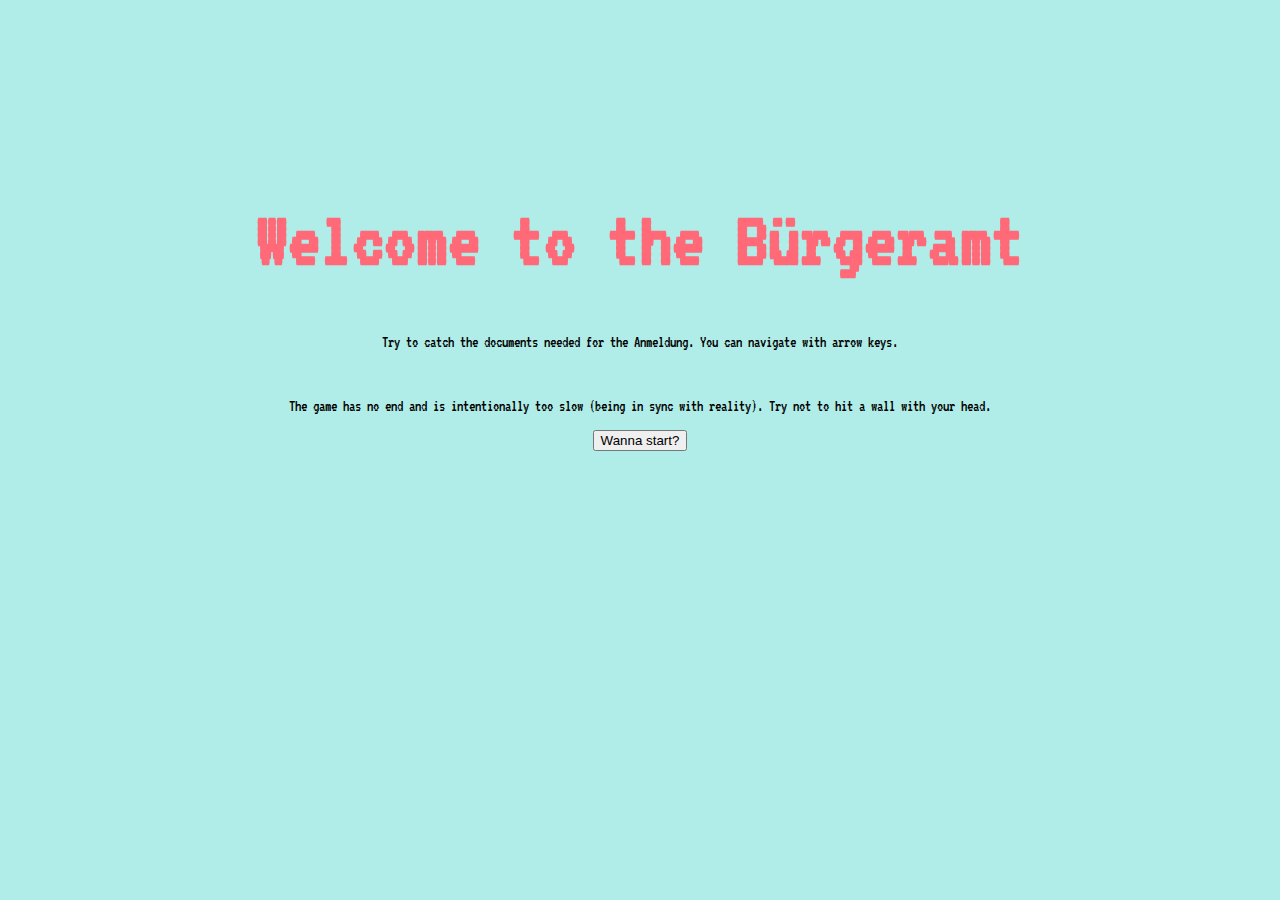
<file: amt2.html>
<!DOCTYPE html>
<html lang="en">
<head>
  <meta charset="UTF-8">
  <meta name="viewport" content="width=device-width, initial-scale=1.0">
  <meta http-equiv="X-UA-Compatible" content="ie=edge">
  <link rel="stylesheet" href="css/style.css">
  <title>amt game</title>
</head>
<body>
  <audio id="my_audio" src="audios/amt1.wav" loop="loop"></audio>
  <audio id="my_audio-wall" src="audios/wall.wav"></audio>
  <audio id="my_audio-catch" src="audios/catch.wav"></audio>
  <div class="hide">
      <h1>Welcome to the Bürgeramt</h1>
      <p>Try to catch the documents needed for the Anmeldung. You can navigate with arrow keys.</p><br>
      <p>The game has no end and is intentionally too slow (being in sync with reality). Try not to hit a wall with your head.</p>
      <button type="button" id="start">Wanna start?</button>
  </div>
    <div id="scoreBoard">Your Score : 0</div>
      <div class="gameOver" style="display:none"><h1>You ran into the Bürgeramt wall AND didn't get all the papers.<br> Game over I guess.</h1>
        <a href="amt2.html">Wanna try again?</a><br>
        <a href="index.html">Back to all berlin challenges.</a>
      </div>  
      <script src="js/jquery.js"></script>
      <script src="js/amt.js"></script>
</body>
</html>
</file>
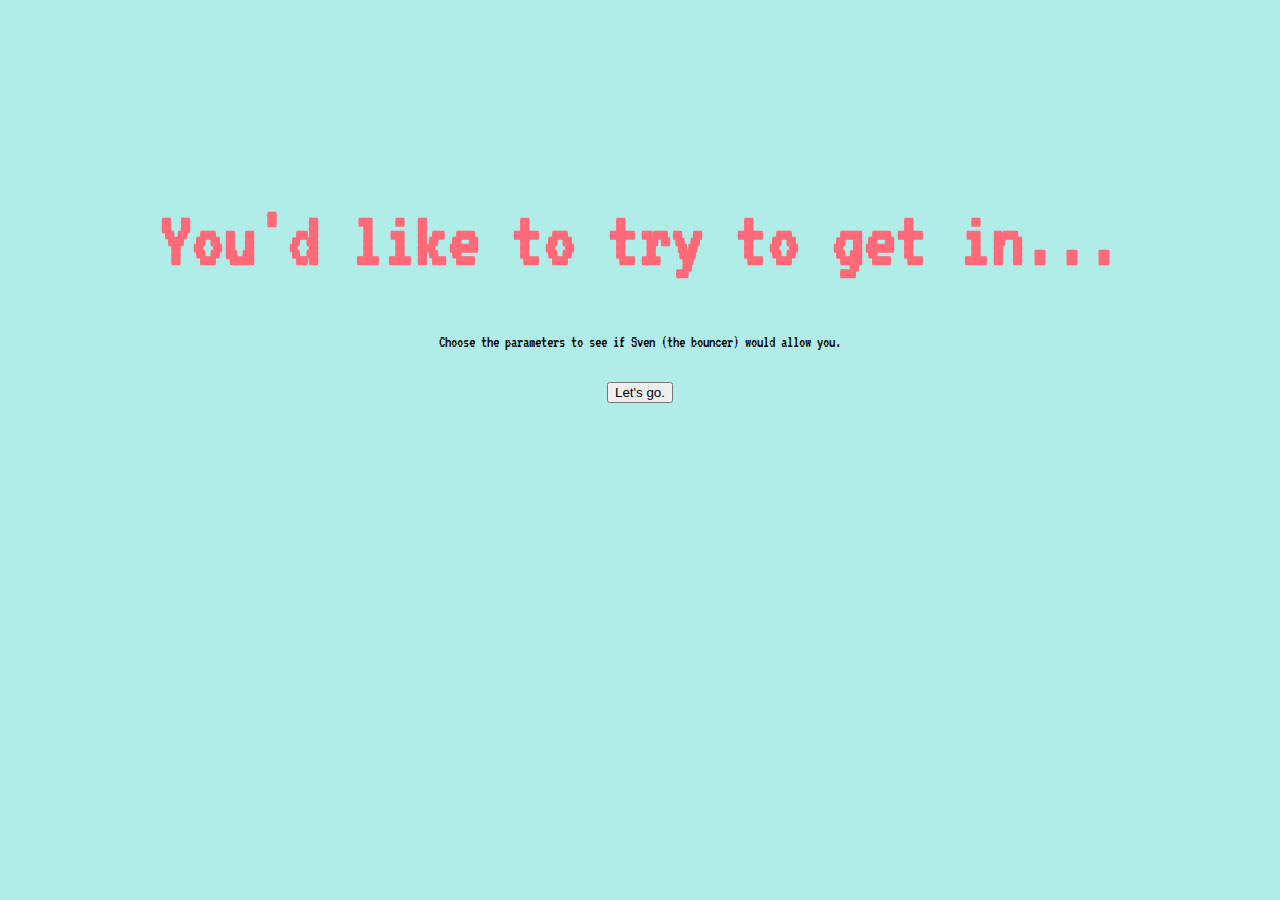
<file: berghain.html>
<!DOCTYPE html>
<html lang="en">
<head>
  <meta charset="UTF-8">
  <meta name="viewport" content="width=device-width, initial-scale=1.0">
  <meta http-equiv="X-UA-Compatible" content="ie=edge">
  <link rel="stylesheet" href="css/style.css">
  <title>berghain game</title>
</head>
<body>
        <audio id="my_audio" src="audios/berghain1.wav" loop="loop"></audio>
    <div class="initial">
                <h1>You'd like to try to get in...</h1>
                <p>Choose the parameters to see if Sven (the bouncer) would allow you.</p><br>
                <button type="button" id="start">Let's go.</button>
    </div>

    <div class="game1">
     <p>Choose the parameters to see if you'd get in:</p>
        <form action="#">
        <div class="flex1">
        Your age:<input type="number"  placeholder="choose a number" name="age" min="1" max="120" id="age">
        <br>Do you know what "zu zweit" means?
        <div><input type="radio" value="true" name="yesno" id="yes">Yes <input type="radio"  name="yesno" value="true" id="no">No</div><br>
        Time of arrival:<input id="time" type="time"><br>
        What are you wearing:

        <div class="buttons" data-toggle="buttons">
            <label class="btn btn-default">
                <img src="images/goggles.png"><br>
                <input type="checkbox" name="goggles"  value="2" id="goggles"> goggles<br>
            </label>
            <label class="btn btn-default">
                <img src="images/shirt.png"><br>
                <input type="checkbox" name="shirt"  value="2" id="shirt"> shirt<br>
            </label>
            <label class="btn btn-default">
                <img src="images/leather.png"><br>
                <input type="checkbox" name="leather"  value="15" id="leather"> leather<br>
            </label>
            <label class="btn btn-default">
                <img src="images/whip.png"><br>
                <input type="checkbox" name="whip"  value="20" id="suit"> a whip<br>
            </label>
            <label class="btn btn-default">
                <img src="images/underwear.png"><br>
                <input type="checkbox" name="underwear"  value="0" id="underwear"> underwear<br>
            </label>
            <label class="btn btn-default">
                <img src="images/penguin.png"><br>
                <input type="checkbox" name="penguin"  value="-50" id="penguin"> a costume<br>
            </label>
            <label class="btn btn-default">
                <img src="images/jeans.png"><br>
                <input type="checkbox" name="jeans"  value="-20" id="jeans"> jeans<br>
            </label>
            <label class="btn btn-default">
                <img src="images/skirt.png"><br>
                <input type="checkbox" name=""  value="10" id="skirt"> silicone skirt<br>
            </label>
        </div>
        <button type="button" id="submit">Ready to check?</button>
      </div>
      </form>
      <p id="demo"></p>
</div>

<div id="finalscreen">
    <h1>..</h1>
    
    <a href="berghain.html" class="link">Wanna try again?</a>
   <a href="index.html" class="link">Back to all berlin challenges.</a>
</div>
<script src="js/jquery.js"></script>
<script src="js/berghain.js"></script>
</body>
</html>
</file>
<file: css/style.css>
@import url('https://fonts.googleapis.com/css?family=VT323');

body {
  margin: 0px;
  background: #B1EDE8;
  font-family: 'VT323', monospace, 'Helvetica Neue', Helvetica, Arial, sans-serif;
}
.flex {
  height: 100vh;
}

.berghimg {
  width: 150px;
}

#dialog {
  border-radius: 5px;
  background: #FF6978;
  text-align: center;
  line-height:25px;
}

.ui-dialog-titlebar-close {
  visibility: hidden;
}

#map {
  border: 2px #fffcf9 solid;
  height: 600px;
  width: 600px;
  margin: 20px auto;
  position: relative;
  display: flex;
  justify-content: space-between;
  background-image: url(../images/background.png);
  background-size: contain;
  background-repeat: no-repeat;
}

.bergh {
  align-self: flex-start;
  padding: 130px 0 0 73px;
}

.burg {
  align-self: flex-end;
  padding: 0 70px 100px 0;
}

.image {
  height: 200px;
}

figcaption {
  text-align: center;
}

.game1 {
  border: 2px #fffcf9 solid;
  width: 600px;
  margin: 20px auto;
  display: flex;
  flex-direction: column;
}

.flex1 {
  display: flex;
  flex-direction: column;
  margin-left: 20px;
  margin-right: 20px;
}

p {
  text-align: center;
}

.buttons {
  display: flex;
  flex-wrap: wrap;
  margin: 10px;
  justify-content: space-around;
  align-items: flex-end;
  flex-direction: row;
}

.btn {
  padding: 20px;
}

#finalscreen {
  border: 2px #fffcf9 solid;
  height: 600px;
  width: 600px;
  margin: 10px auto;
  display: flex;
  background-image: url(../images/sven1.png);
  background-size: contain;
  background-repeat: no-repeat;
  flex-direction: column;
  justify-content: center;
  background-position: center; 
}

h1, a {
  text-align: center;
}

h1 {
  font-size: 5em;
  color: #FF6978;
}

table {
  border:1px solid #FF6978;
  margin: 10px auto;
}

td {
  height: 26px;
  width: 26px;
  border:1px solid #fff;
  padding:0
}

td.personCell {
  background: url(../images/character.png);
  background-size: contain;
  background-repeat: no-repeat;
}

td.documentCell {
  background: url(../images/document.png);
  background-size: contain;
  background-repeat: no-repeat;
}

.gameOver, .hide, .initial {
  text-align: center;
  margin-top: 200px;
}

#scoreBoard {
  float: left;
  width: 300px;
  padding-left: 20px;
  font-size: 3em;
}
</file>
